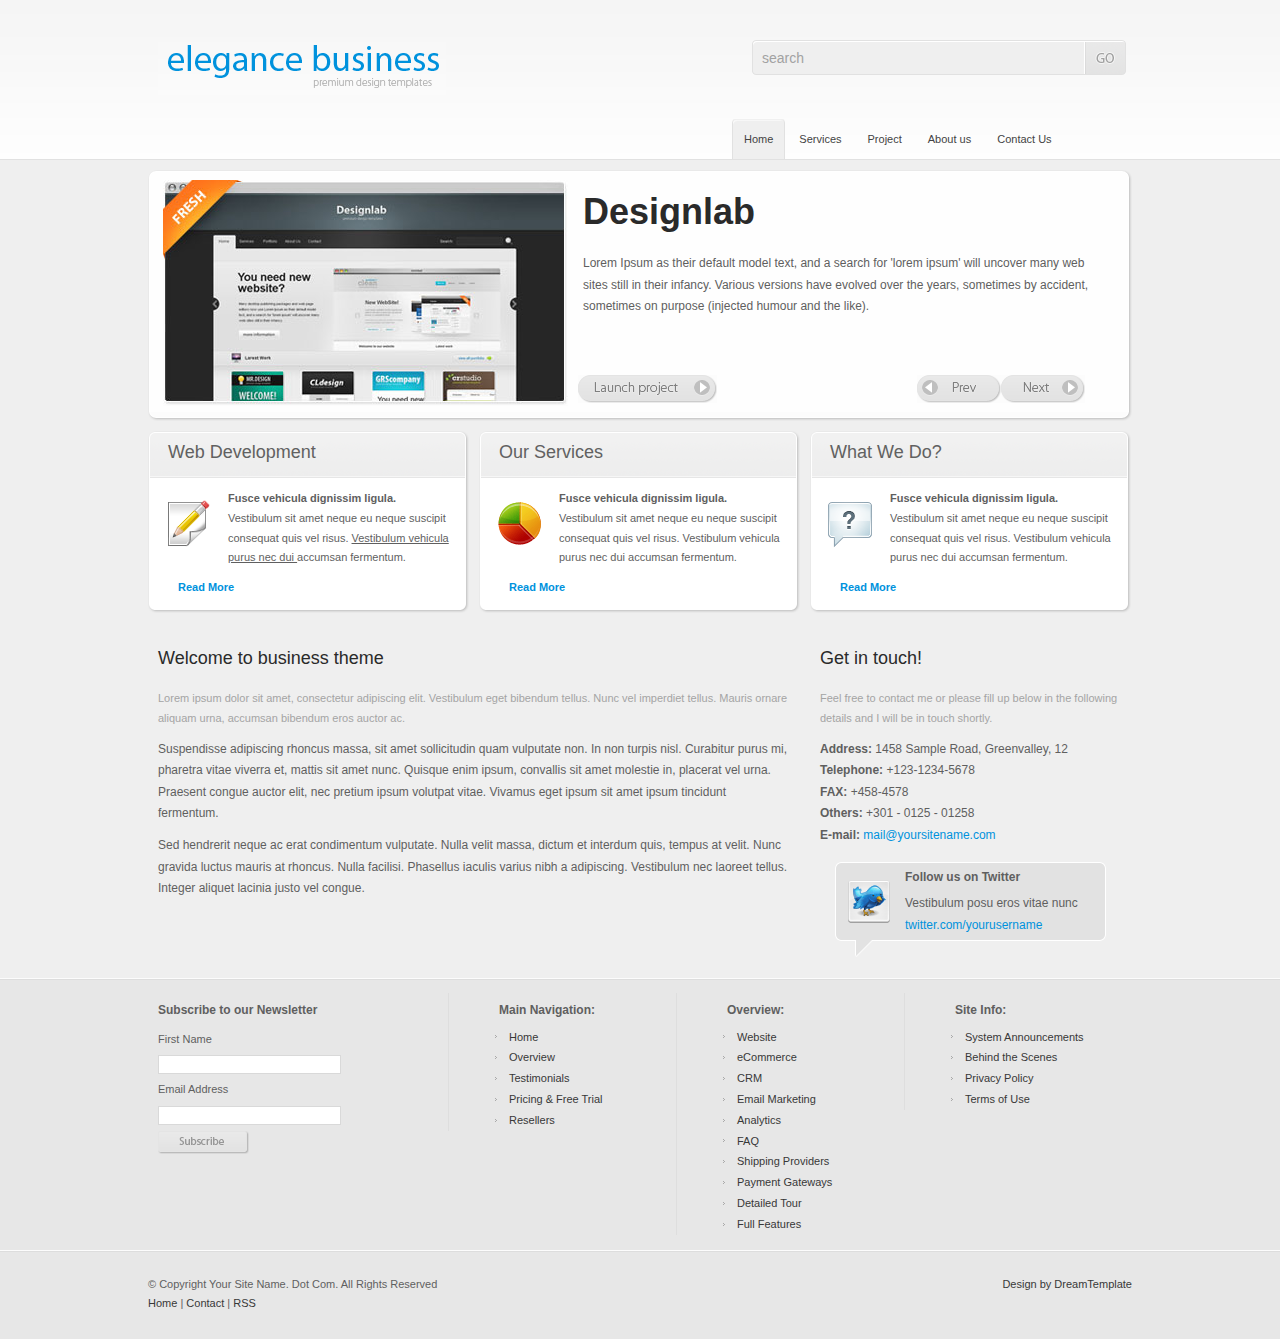
<file: Backup/simplyelegant/html/index.html>
<!DOCTYPE html PUBLIC "-//W3C//DTD XHTML 1.0 Transitional//EN" "http://www.w3.org/TR/xhtml1/DTD/xhtml1-transitional.dtd">
<html xmlns="http://www.w3.org/1999/xhtml">
<head>
<title>home</title>
<meta http-equiv="Content-Type" content="text/html; charset=UTF-8" />
<link href="style.css" rel="stylesheet" type="text/css" />
<script type="text/javascript" src="js/jquery.js"></script>
<script type="text/javascript" src="js/easySlider1.5.js"></script>
<script type="text/javascript" charset="utf-8">
// <![CDATA[
$(document).ready(function(){	
	$("#slider").easySlider({
		controlsBefore:	'<p id="controls">',
		controlsAfter:	'</p>',
		auto: true, 
		continuous: true
	});	
});
// ]]>
</script>
<style type="text/css">
#slider { margin:0; padding:0; list-style:none; }
#slider ul,
#slider li { margin:0; padding:0; list-style:none; }
/* 
    define width and height of list item (slide)
    entire slider area will adjust according to the parameters provided here
*/
#slider li { width:964px; height:231px; overflow:hidden; }
p#controls { margin:0; position:relative; }
#prevBtn,
#nextBtn { display:block; margin:0; overflow:hidden; width:84px; height:28px; position:absolute; left:758px; top:-36px; }
#nextBtn { left:842px; }
#prevBtn a { display:block; width:84px; height:28px; background:url(images/spacer.gif) no-repeat 0 0; }
#nextBtn a { display:block; width:84px; height:28px; background:url(images/spacer.gif) no-repeat 0 0; }
</style>
</head>
<body>
<div class="main">
  <div class="header">
    <div class="logo"><a href="index.html"><img src="images/logo.gif" width="288" height="55" border="0" alt="logo" /></a></div>
    <div class="search">
      <form id="form_search" name="form_search" method="post" action="">
        <label> <span>
          <input name="search_q" type="text" class="text" id="search_q" value="search" />
          </span>
          <input type="image" name="search_b" id="search_b" src="images/search_but.gif" class="button" />
        </label>
      </form>
    </div>
    <div class="menu">
      <ul>
        <li><a href="index.html" class="active"><span>Home</span></a></li>
        <li><a href="services.html"><span>Services</span></a></li>
        <li><a href="project.html"><span>Project</span></a></li>
        <li><a href="services.html"><span>About us</span></a></li>
        <li><a href="contact.html"><span>Contact Us</span></a></li>
      </ul>
    </div>
    <div class="clr"></div>
  </div>
  <div class="slider_bg">
    <div class="slider_t">
      <div class="slider_b">
        <div id="slider">
          <ul>
            <li>
              <p class="img"><a href="#"><img src="images/screen_1.jpg" alt="screen 1" width="405" height="226" /></a></p>
              <div class="button"><a href="#"><img src="images/but_launch_project.gif" alt="picture" width="139" height="28" border="0" /></a><span class="right_but"><img src="images/l_arrow.gif" alt="picture" width="84" height="28" border="0" /><img src="images/r_arrow.gif" alt="picture" width="84" height="28" border="0" /></span></div>
              <h2>Designlab</h2>
              <p>Lorem Ipsum as their default model text, and a search for 'lorem ipsum' will uncover many web sites still in their infancy. Various versions have evolved over the years, sometimes by accident, sometimes on purpose (injected humour and the like).</p>
            </li>
            <li>
              <p class="img"><img src="images/screen_2.jpg" alt="screen 2" width="405" height="226" /></p>
              <div class="button"><a href="#"><img src="images/but_launch_project.gif" alt="picture" width="139" height="28" border="0" /></a><span class="right_but"><a href="#"><img src="images/l_arrow.gif" alt="picture" width="84" height="28" border="0" /></a><a href="#"><img src="images/r_arrow.gif" alt="picture" width="84" height="28" border="0" /></a></span></div>
              <h2>Universal Business</h2>
              <p>Lorem Ipsum as their default model text, and a search for 'lorem ipsum' will uncover many web sites still in their infancy. Various versions have evolved over the years, sometimes by accident, sometimes on purpose (injected humour and the like).</p>
            </li>
            <li>
              <p class="img"><img src="images/screen_3.jpg" alt="screen 3" width="405" height="226" /></p>
              <div class="button"><a href="#"><img src="images/but_launch_project.gif" alt="picture" width="139" height="28" border="0" /></a><span class="right_but"><a href="#"><img src="images/l_arrow.gif" alt="picture" width="84" height="28" border="0" /></a><a href="#"><img src="images/r_arrow.gif" alt="picture" width="84" height="28" border="0" /></a></span></div>
              <h2>Business Style</h2>
              <p>Lorem Ipsum as their default model text, and a search for 'lorem ipsum' will uncover many web sites still in their infancy. Various versions have evolved over the years, sometimes by accident, sometimes on purpose (injected humour and the like).</p>
            </li>
          </ul>
        </div>
      </div>
    </div>
  </div>
  <div class="box_block">
    <div class="box">
      <div class="box_t">
        <div class="box_b">
          <h2>Web Development</h2>
          <img src="images/img_1.gif" alt="picture" width="50" height="50" />
          <p><strong>Fusce vehicula dignissim ligula. </strong><br />
            Vestibulum sit amet neque eu neque suscipit consequat quis vel risus. <a href="#">Vestibulum vehicula purus nec dui </a>accumsan fermentum. </p>
          <p><a href="#" class="more">Read More</a></p>
        </div>
      </div>
    </div>
    <div class="box">
      <div class="box_t">
        <div class="box_b">
          <h2>Our Services</h2>
          <img src="images/img_2.gif" alt="picture" width="50" height="50" />
          <p><strong>Fusce vehicula dignissim ligula. </strong><br />
            Vestibulum sit amet neque eu neque suscipit consequat quis vel risus. Vestibulum vehicula purus nec dui accumsan fermentum. </p>
          <p><a href="#" class="more">Read More</a></p>
        </div>
      </div>
    </div>
    <div class="box no_margin">
      <div class="box_t">
        <div class="box_b">
          <h2>What We Do?</h2>
          <img src="images/img_3.gif" alt="picture" width="50" height="50" />
          <p><strong>Fusce vehicula dignissim ligula. </strong><br />
            Vestibulum sit amet neque eu neque suscipit consequat quis vel risus. Vestibulum vehicula purus nec dui accumsan fermentum. </p>
          <p><a href="#" class="more">Read More</a></p>
        </div>
      </div>
    </div>
    <div class="clr"></div>
  </div>
  <div class="body">
    <div class="big_center">
      <h2>Welcome to business theme</h2>
      <p class="spec">Lorem ipsum dolor sit amet, consectetur adipiscing elit. Vestibulum eget bibendum tellus. Nunc vel imperdiet tellus. Mauris ornare aliquam urna, accumsan bibendum eros auctor ac.</p>
      <p>Suspendisse adipiscing rhoncus massa, sit amet sollicitudin quam vulputate non. In non turpis nisl. Curabitur purus mi, pharetra vitae viverra et, mattis sit amet nunc. Quisque enim ipsum, convallis sit amet molestie in, placerat vel urna. Praesent congue auctor elit, nec pretium ipsum volutpat vitae. Vivamus eget ipsum sit amet ipsum tincidunt fermentum.</p>
      <p>Sed hendrerit neque ac erat condimentum vulputate. Nulla velit massa, dictum et interdum quis, tempus at velit. Nunc gravida luctus mauris at rhoncus. Nulla facilisi. Phasellus iaculis varius nibh a adipiscing. Vestibulum nec laoreet tellus. Integer aliquet lacinia justo vel congue.</p>
    </div>
    <div class="right no_margin">
      <h2>Get in touch!</h2>
      <p class="spec">Feel free to contact me or please fill up below in the following details and I will be in touch shortly.</p>
      <p><strong>Address:</strong> 1458 Sample Road, Greenvalley, 12<br />
        <strong>Telephone:</strong> +123-1234-5678<br />
        <strong>FAX:</strong> +458-4578<br />
        <strong>Others:</strong> +301 - 0125 - 01258<br />
        <strong>E-mail:</strong> <a href="mailto:mail@yoursitename.com">mail@yoursitename.com</a></p>
      <div class="twitter"><p><strong>Follow us on Twitter</strong></p>
        <p>Vestibulum posu eros vitae nunc <a href="#">twitter.com/yourusername</a></p>
      </div>
    </div>
    <div class="clr"></div>
  </div>
</div>
<div class="footer">
  <div class="FBG">
    <div class="footer_resize">
      <div class="subscribe">
        <h2>Subscribe to our Newsletter</h2>
        <form id="form1" name="form1" method="post" action="">
          <p>First Name</p>
          <p>
            <label>
              <input name="first_name" type="text" class="text" id="first_name" />
            </label>
          </p>
          <p>Email Address</p>
          <p>
            <label>
              <input name="email_address" type="text" class="text" id="email_address" />
            </label>
          </p>
          <p>
            <label>
              <input type="image" name="imageField" id="imageField" src="images/but_subscribe.gif" />
            </label>
          </p>
        </form>
      </div>
      <div class="foot_nav">
        <h2>Main Navigation:</h2>
        <ul>
          <li><a href="#">Home</a></li>
          <li><a href="#">Overview</a></li>
          <li><a href="#">Testimonials</a></li>
          <li><a href="#">Pricing &amp; Free Trial</a></li>
          <li><a href="#">Resellers</a></li>
        </ul>
      </div>
      <div class="foot_nav">
        <h2>Overview:</h2>
        <ul>
          <li><a href="#">Website</a></li>
          <li><a href="#"> eCommerce</a></li>
          <li><a href="#"> CRM</a></li>
          <li><a href="#"> Email Marketing</a></li>
          <li><a href="#"> Analytics</a></li>
          <li><a href="#"> FAQ</a></li>
          <li><a href="#"> Shipping Providers</a></li>
          <li><a href="#"> Payment Gateways</a></li>
          <li><a href="#"> Detailed Tour</a></li>
          <li><a href="#"> Full Features</a><br />
          </li>
        </ul>
      </div>
      <div class="foot_nav">
        <h2>Site Info:</h2>
        <ul>
          <li><a href="#">System Announcements</a></li>
          <li><a href="#"> Behind the Scenes</a></li>
          <li><a href="#"> Privacy Policy</a></li>
          <li><a href="#"> Terms of Use</a></li>
        </ul>
      </div>
      <div class="clr"></div>
    </div>
  </div>
  <div class="FBG">
    <div class="footer_resize">
      <p class="leftt">© Copyright Your Site Name.  Dot Com. All Rights Reserved <br />
        <a href="#">Home</a> | <a href="#">Contact</a> | <a href="#">RSS</a> </p>
      <p class="rightt"><a href="http://dreamtemplate.com/"> Design by DreamTemplate </a></p>
      <div class="clr"></div>
    </div>
  </div>
</div>
</body>
</html>
</file>
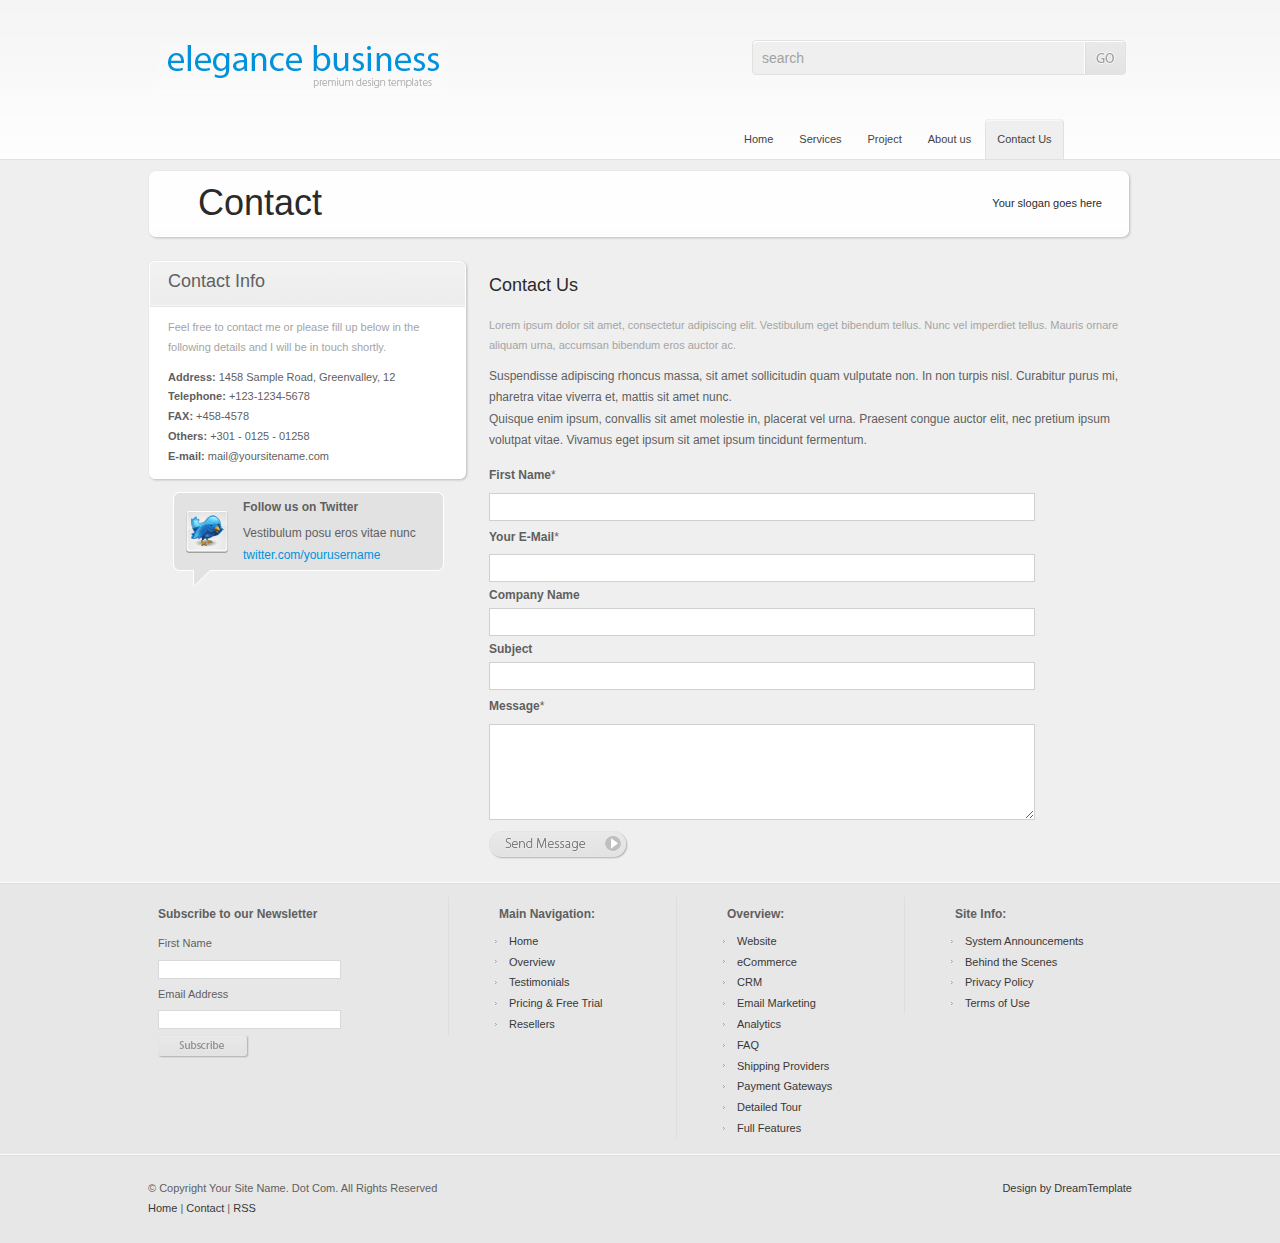
<file: Backup/simplyelegant/html/contact.html>
<!DOCTYPE html PUBLIC "-//W3C//DTD XHTML 1.0 Transitional//EN" "http://www.w3.org/TR/xhtml1/DTD/xhtml1-transitional.dtd">
<html xmlns="http://www.w3.org/1999/xhtml">
<head>
<title>contact</title>
<meta http-equiv="Content-Type" content="text/html; charset=UTF-8" />
<link href="style.css" rel="stylesheet" type="text/css" />
<script type="text/javascript" src="js/jquery.js"></script>
<script type="text/javascript">
// <![CDATA[
jQuery(document).ready(function(){
	$('#contactform').submit(function(){				  
		var action = $(this).attr('action');
		$.post(action, { 
			name: $('#name').val(),
			email: $('#email').val(),
			company: $('#company').val(),
			subject: $('#subject').val(),
			message: $('#message').val()
		},
			function(data){
				$('#contactform #submit').attr('disabled','');
				$('.response').remove();
				$('#contactform').before('<p class="response">'+data+'</p>');
				$('.response').slideDown();
				if(data=='Message sent!') $('#contactform').slideUp();
			}
		); 
		return false;
	});
});
// ]]>
</script>
</head>
<body>
<div class="main">
  <div class="header">
    <div class="logo"><a href="index.html"><img src="images/logo.gif" width="288" height="55" border="0" alt="logo" /></a></div>
    <div class="search">
      <form id="form_search" name="form_search" method="post" action="">
        <label> <span>
          <input name="search_q" type="text" class="text" id="search_q" value="search" />
          </span>
          <input type="image" name="search_b" id="search_b" src="images/search_but.gif" class="button" />
        </label>
      </form>
    </div>
    <div class="menu">
      <ul>
        <li><a href="index.html"><span>Home</span></a></li>
        <li><a href="services.html"><span>Services</span></a></li>
        <li><a href="project.html"><span>Project</span></a></li>
        <li><a href="services.html"><span>About us</span></a></li>
        <li><a href="contact.html" class="active"><span>Contact Us</span></a></li>
      </ul>
    </div>
    <div class="clr"></div>
  </div>
  <div class="slider_bg">
    <div class="slider_t">
      <div class="slider_b small">
        <div class="title_text">
          <p>Your slogan goes here</p>
          <h2>Contact </h2>
        </div>
      </div>
    </div>
  </div>
  <div class="body">
    <div class="left">
      <div class="box no_margin">
        <div class="box_t">
          <div class="box_b">
            <h2>Contact Info</h2>
            <p class="spec">Feel free to contact me or please fill up below in the following details and I will be in touch shortly.</p>
            <p><strong>Address:</strong> 1458 Sample Road, Greenvalley, 12<br />
              <strong>Telephone:</strong> +123-1234-5678<br />
              <strong>FAX:</strong> +458-4578<br />
              <strong>Others:</strong> +301 - 0125 - 01258<br />
              <strong>E-mail:</strong> <a href="mailto:mail@yoursitename.com">mail@yoursitename.com</a></p>
          </div>
        </div>
      </div>
      <div class="clr"></div>
      <div class="twitter">
        <p><strong>Follow us on Twitter</strong></p>
        <p>Vestibulum posu eros vitae nunc <a href="#">twitter.com/yourusername</a></p>
      </div>
    </div>
    <div class="big_center no_margin">
      <h2>Contact Us</h2>
      <p class="spec">Lorem ipsum dolor sit amet, consectetur adipiscing elit. Vestibulum eget bibendum tellus. Nunc vel imperdiet tellus. Mauris ornare aliquam urna, accumsan bibendum eros auctor ac.</p>
      <p>Suspendisse adipiscing rhoncus massa, sit amet sollicitudin quam vulputate non. In non turpis nisl. Curabitur purus mi, pharetra vitae viverra et, mattis sit amet nunc. <br />
      Quisque enim ipsum, convallis sit amet molestie in, placerat vel urna. Praesent congue auctor elit, nec pretium ipsum volutpat vitae. Vivamus eget ipsum sit amet ipsum tincidunt fermentum.    </p>
      <form action="contact.php" method="post" id="contactform">
        <ol>
          <li>
            <label for="name">First Name<a href="#">*</a><br />
            </label>
            <input name="name" class="text" id="name" />
          </li>
          <li>
            <label for="label2">Your e-mail<a href="#">*</a><br />
            </label>
            <input id="label2" name="name2" class="text" />
          </li>
          <li>
            <label for="email">Company Name<br />
            </label>
            <input id="email" name="email" class="text" />
          </li>
          <li>
            <label for="label">Subject<br />
            </label>
            <input id="label" name="email2" class="text" />
          </li>
          <li>
            <label for="message">Message<a href="#">*</a><br />
            </label>
            <textarea id="message" name="message" rows="6" cols="50"></textarea>
          </li>
          <li class="buttons">
            <input type="image" name="imageField2" id="imageField2" src="images/but_send_message.gif" />
          </li>
        </ol>
      </form>
    </div>
    <div class="clr"></div>
  </div>
</div>
<div class="footer">
  <div class="FBG">
    <div class="footer_resize">
      <div class="subscribe">
        <h2>Subscribe to our Newsletter</h2>
        <form id="form1" name="form1" method="post" action="">
          <p>First Name</p>
          <p>
            <label>
              <input name="first_name" type="text" class="text" id="first_name" />
            </label>
          </p>
          <p>Email Address</p>
          <p>
            <label>
              <input name="email_address" type="text" class="text" id="email_address" />
            </label>
          </p>
          <p>
            <label>
              <input type="image" name="imageField" id="imageField" src="images/but_subscribe.gif" />
            </label>
          </p>
        </form>
      </div>
      <div class="foot_nav">
        <h2>Main Navigation:</h2>
        <ul>
          <li><a href="#">Home</a></li>
          <li><a href="#">Overview</a></li>
          <li><a href="#">Testimonials</a></li>
          <li><a href="#">Pricing &amp; Free Trial</a></li>
          <li><a href="#">Resellers</a></li>
        </ul>
      </div>
      <div class="foot_nav">
        <h2>Overview:</h2>
        <ul>
          <li><a href="#">Website</a></li>
          <li><a href="#"> eCommerce</a></li>
          <li><a href="#"> CRM</a></li>
          <li><a href="#"> Email Marketing</a></li>
          <li><a href="#"> Analytics</a></li>
          <li><a href="#"> FAQ</a></li>
          <li><a href="#"> Shipping Providers</a></li>
          <li><a href="#"> Payment Gateways</a></li>
          <li><a href="#"> Detailed Tour</a></li>
          <li><a href="#"> Full Features</a><br />
          </li>
        </ul>
      </div>
      <div class="foot_nav">
        <h2>Site Info:</h2>
        <ul>
          <li><a href="#">System Announcements</a></li>
          <li><a href="#"> Behind the Scenes</a></li>
          <li><a href="#"> Privacy Policy</a></li>
          <li><a href="#"> Terms of Use</a></li>
        </ul>
      </div>
      <div class="clr"></div>
    </div>
  </div>
  <div class="FBG">
    <div class="footer_resize">
      <p class="leftt">© Copyright Your Site Name.  Dot Com. All Rights Reserved <br />
        <a href="#">Home</a> | <a href="#">Contact</a> | <a href="#">RSS</a> </p>
      <p class="rightt"><a href="http://dreamtemplate.com/"> Design by DreamTemplate </a></p>
      <div class="clr"></div>
    </div>
  </div>
</div>
</body>
</html>
</file>
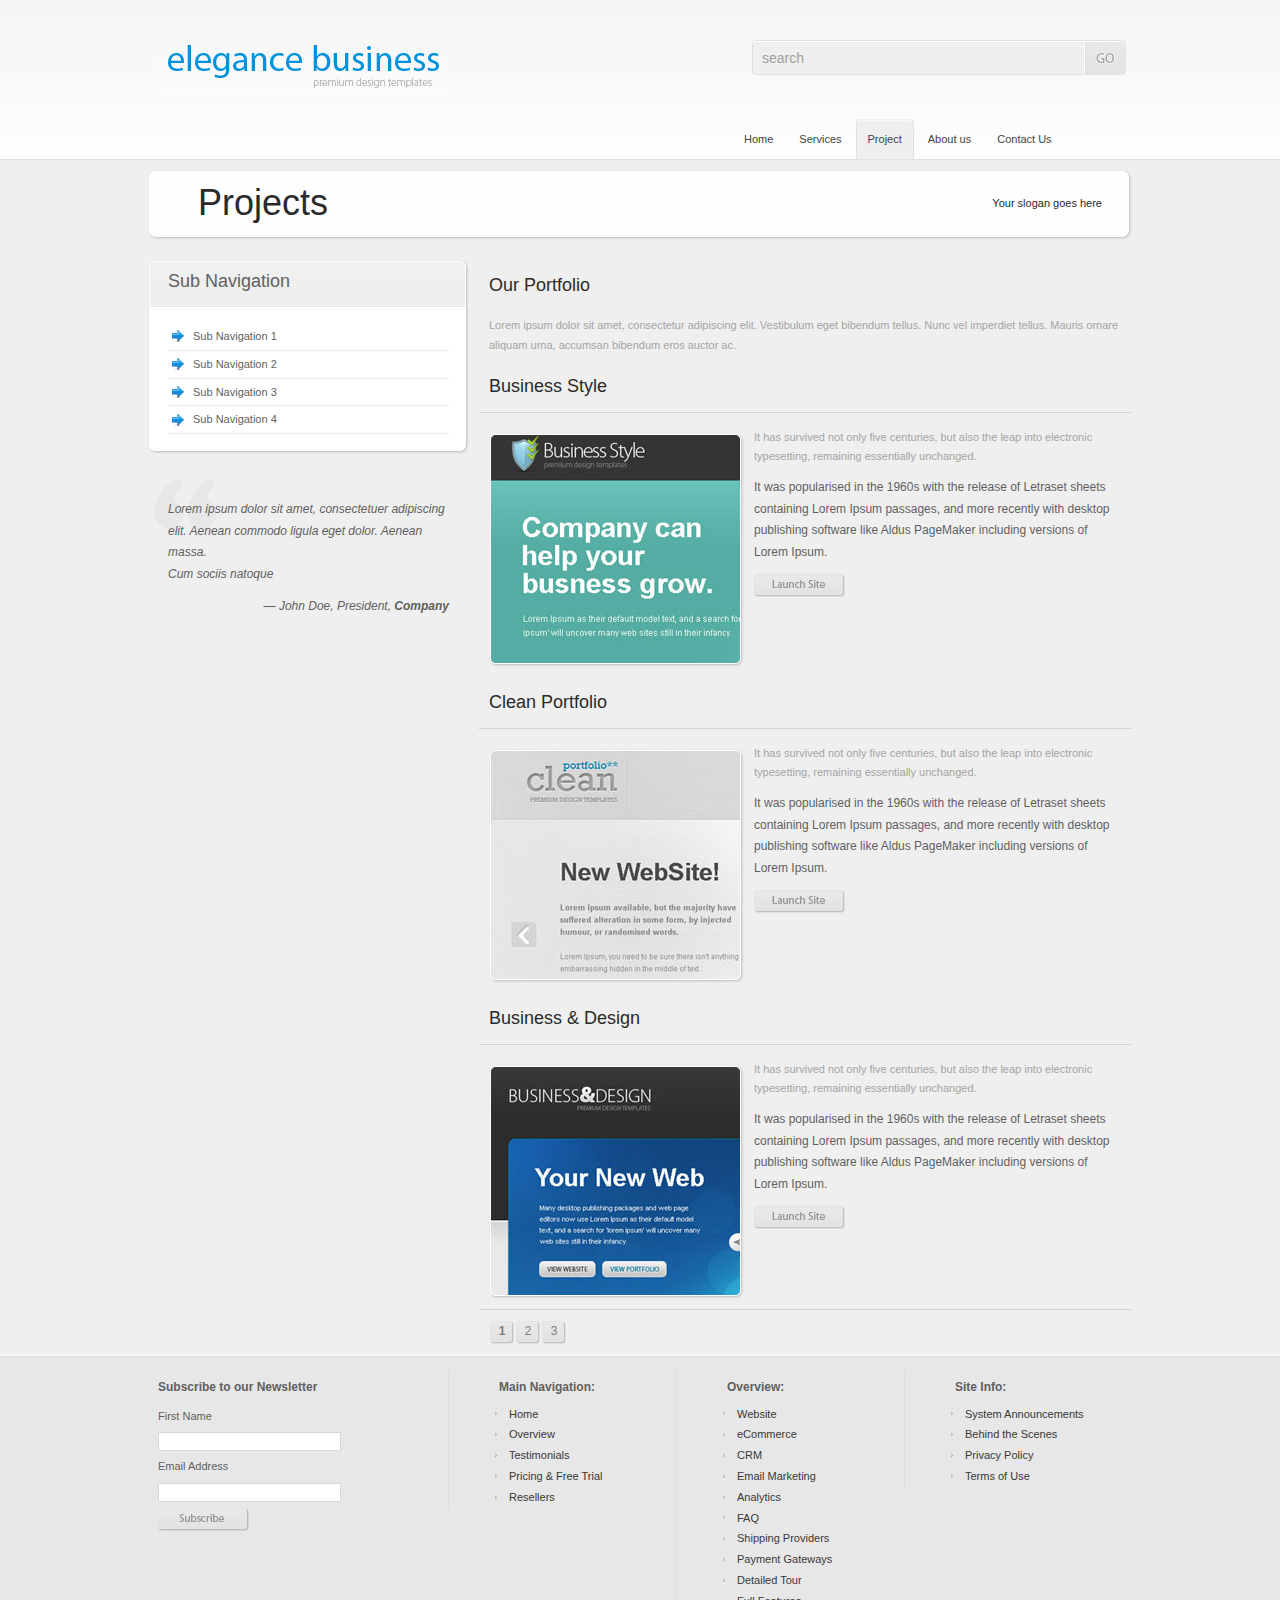
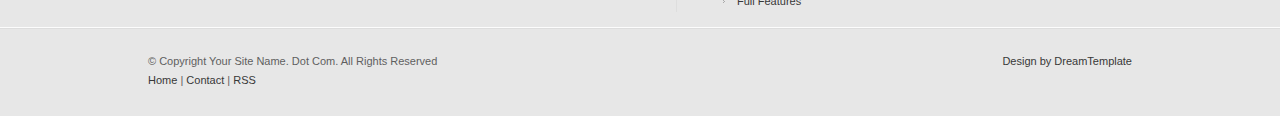
<file: Backup/simplyelegant/html/project.html>
<!DOCTYPE html PUBLIC "-//W3C//DTD XHTML 1.0 Transitional//EN" "http://www.w3.org/TR/xhtml1/DTD/xhtml1-transitional.dtd">
<html xmlns="http://www.w3.org/1999/xhtml">
<head>
<title>project</title>
<meta http-equiv="Content-Type" content="text/html; charset=UTF-8" />
<link href="style.css" rel="stylesheet" type="text/css" />
</head>
<body>
<div class="main">
  <div class="header">
    <div class="logo"><a href="index.html"><img src="images/logo.gif" width="288" height="55" border="0" alt="logo" /></a></div>
    <div class="search">
      <form id="form_search" name="form_search" method="post" action="">
        <label> <span>
          <input name="search_q" type="text" class="text" id="search_q" value="search" />
          </span>
          <input type="image" name="search_b" id="search_b" src="images/search_but.gif" class="button" />
        </label>
      </form>
    </div>
    <div class="menu">
      <ul>
        <li><a href="index.html"><span>Home</span></a></li>
        <li><a href="services.html"><span>Services</span></a></li>
        <li><a href="project.html" class="active"><span>Project</span></a></li>
        <li><a href="services.html"><span>About us</span></a></li>
        <li><a href="contact.html"><span>Contact Us</span></a></li>
      </ul>
    </div>
    <div class="clr"></div>
  </div>
  <div class="slider_bg">
    <div class="slider_t">
      <div class="slider_b small">
        <div class="title_text">
          <p>Your slogan goes here</p>
          <h2>Projects </h2>
        </div>
      </div>
    </div>
  </div>
  <div class="body">
    <div class="left">
      <div class="box no_margin">
        <div class="box_t">
          <div class="box_b">
            <h2>Sub Navigation</h2>
            <ul>
              <li><a href="#" class="active">Sub Navigation 1</a></li>
              <li><a href="#"> Sub Navigation 2</a></li>
              <li><a href="#"> Sub Navigation 3</a></li>
              <li><a href="#"> Sub Navigation 4</a></li>
            </ul>
          </div>
        </div>
      </div>
      <div class="clr"></div>
      <div class="testi">
        <p>Lorem ipsum dolor sit amet, consectetuer adipiscing elit. Aenean commodo ligula eget dolor. Aenean massa. <br />
          Cum sociis natoque&nbsp;</p>
        <p align="right">— John Doe, President, <strong>Company</strong></p>
      </div>
    </div>
    <div class="big_center no_margin">
      <h2>Our Portfolio</h2>
      <p class="spec">Lorem ipsum dolor sit amet, consectetur adipiscing elit. Vestibulum eget bibendum tellus. Nunc vel imperdiet tellus. Mauris ornare aliquam urna, accumsan bibendum eros auctor ac.</p>
      <h3>Business Style</h3>
      <img src="images/portfolio_1.jpg" alt="picture" width="255" height="234" class="img" />
      <p class="spec">It has survived not only five centuries, but also the leap into electronic typesetting, remaining essentially unchanged.</p>
      <p>It was popularised in the 1960s with the release of Letraset sheets containing Lorem Ipsum passages, and more recently with desktop publishing software like Aldus PageMaker including versions of Lorem Ipsum.</p>
      <p><a href="#"><img src="images/but_lunch_site.gif" alt="picture" width="91" height="23" border="0" /></a></p>
      <h3>Clean Portfolio</h3>
      <img src="images/portfolio_2.jpg" alt="picture" width="255" height="234" class="img" />
      <p class="spec">It has survived not only five centuries, but also the leap into electronic typesetting, remaining essentially unchanged.</p>
      <p>It was popularised in the 1960s with the release of Letraset sheets containing Lorem Ipsum passages, and more recently with desktop publishing software like Aldus PageMaker including versions of Lorem Ipsum.</p>
      <p><a href="#"><img src="images/but_lunch_site.gif" alt="picture" width="91" height="23" border="0" /></a></p>
      <h3>Business &amp; Design</h3>
      <img src="images/portfolio_3.jpg" alt="picture" width="255" height="234" class="img" />
      <p class="spec">It has survived not only five centuries, but also the leap into electronic typesetting, remaining essentially unchanged.</p>
      <p>It was popularised in the 1960s with the release of Letraset sheets containing Lorem Ipsum passages, and more recently with desktop publishing software like Aldus PageMaker including versions of Lorem Ipsum.</p>
      <p><a href="#"><img src="images/but_lunch_site.gif" alt="picture" width="91" height="23" border="0" /></a></p>
      <div class="lister">
        <ul>
          <li><a href="#" class="active">1</a></li>
          <li><a href="#">2</a></li>
          <li><a href="#">3</a></li>
        </ul>
      </div>
    </div>
    <div class="clr"></div>
  </div>
</div>
<div class="footer">
  <div class="FBG">
    <div class="footer_resize">
      <div class="subscribe">
        <h2>Subscribe to our Newsletter</h2>
        <form id="form1" name="form1" method="post" action="">
          <p>First Name</p>
          <p>
            <label>
              <input name="first_name" type="text" class="text" id="first_name" />
            </label>
          </p>
          <p>Email Address</p>
          <p>
            <label>
              <input name="email_address" type="text" class="text" id="email_address" />
            </label>
          </p>
          <p>
            <label>
              <input type="image" name="imageField" id="imageField" src="images/but_subscribe.gif" />
            </label>
          </p>
        </form>
      </div>
      <div class="foot_nav">
        <h2>Main Navigation:</h2>
        <ul>
          <li><a href="#">Home</a></li>
          <li><a href="#">Overview</a></li>
          <li><a href="#">Testimonials</a></li>
          <li><a href="#">Pricing &amp; Free Trial</a></li>
          <li><a href="#">Resellers</a></li>
        </ul>
      </div>
      <div class="foot_nav">
        <h2>Overview:</h2>
        <ul>
          <li><a href="#">Website</a></li>
          <li><a href="#"> eCommerce</a></li>
          <li><a href="#"> CRM</a></li>
          <li><a href="#"> Email Marketing</a></li>
          <li><a href="#"> Analytics</a></li>
          <li><a href="#"> FAQ</a></li>
          <li><a href="#"> Shipping Providers</a></li>
          <li><a href="#"> Payment Gateways</a></li>
          <li><a href="#"> Detailed Tour</a></li>
          <li><a href="#"> Full Features</a><br />
          </li>
        </ul>
      </div>
      <div class="foot_nav">
        <h2>Site Info:</h2>
        <ul>
          <li><a href="#">System Announcements</a></li>
          <li><a href="#"> Behind the Scenes</a></li>
          <li><a href="#"> Privacy Policy</a></li>
          <li><a href="#"> Terms of Use</a></li>
        </ul>
      </div>
      <div class="clr"></div>
    </div>
  </div>
  <div class="FBG">
    <div class="footer_resize">
      <p class="leftt">© Copyright Your Site Name.  Dot Com. All Rights Reserved <br />
        <a href="#">Home</a> | <a href="#">Contact</a> | <a href="#">RSS</a> </p>
      <p class="rightt"><a href="http://dreamtemplate.com/"> Design by DreamTemplate </a></p>
      <div class="clr"></div>
    </div>
  </div>
</div>
</body>
</html>
</file>
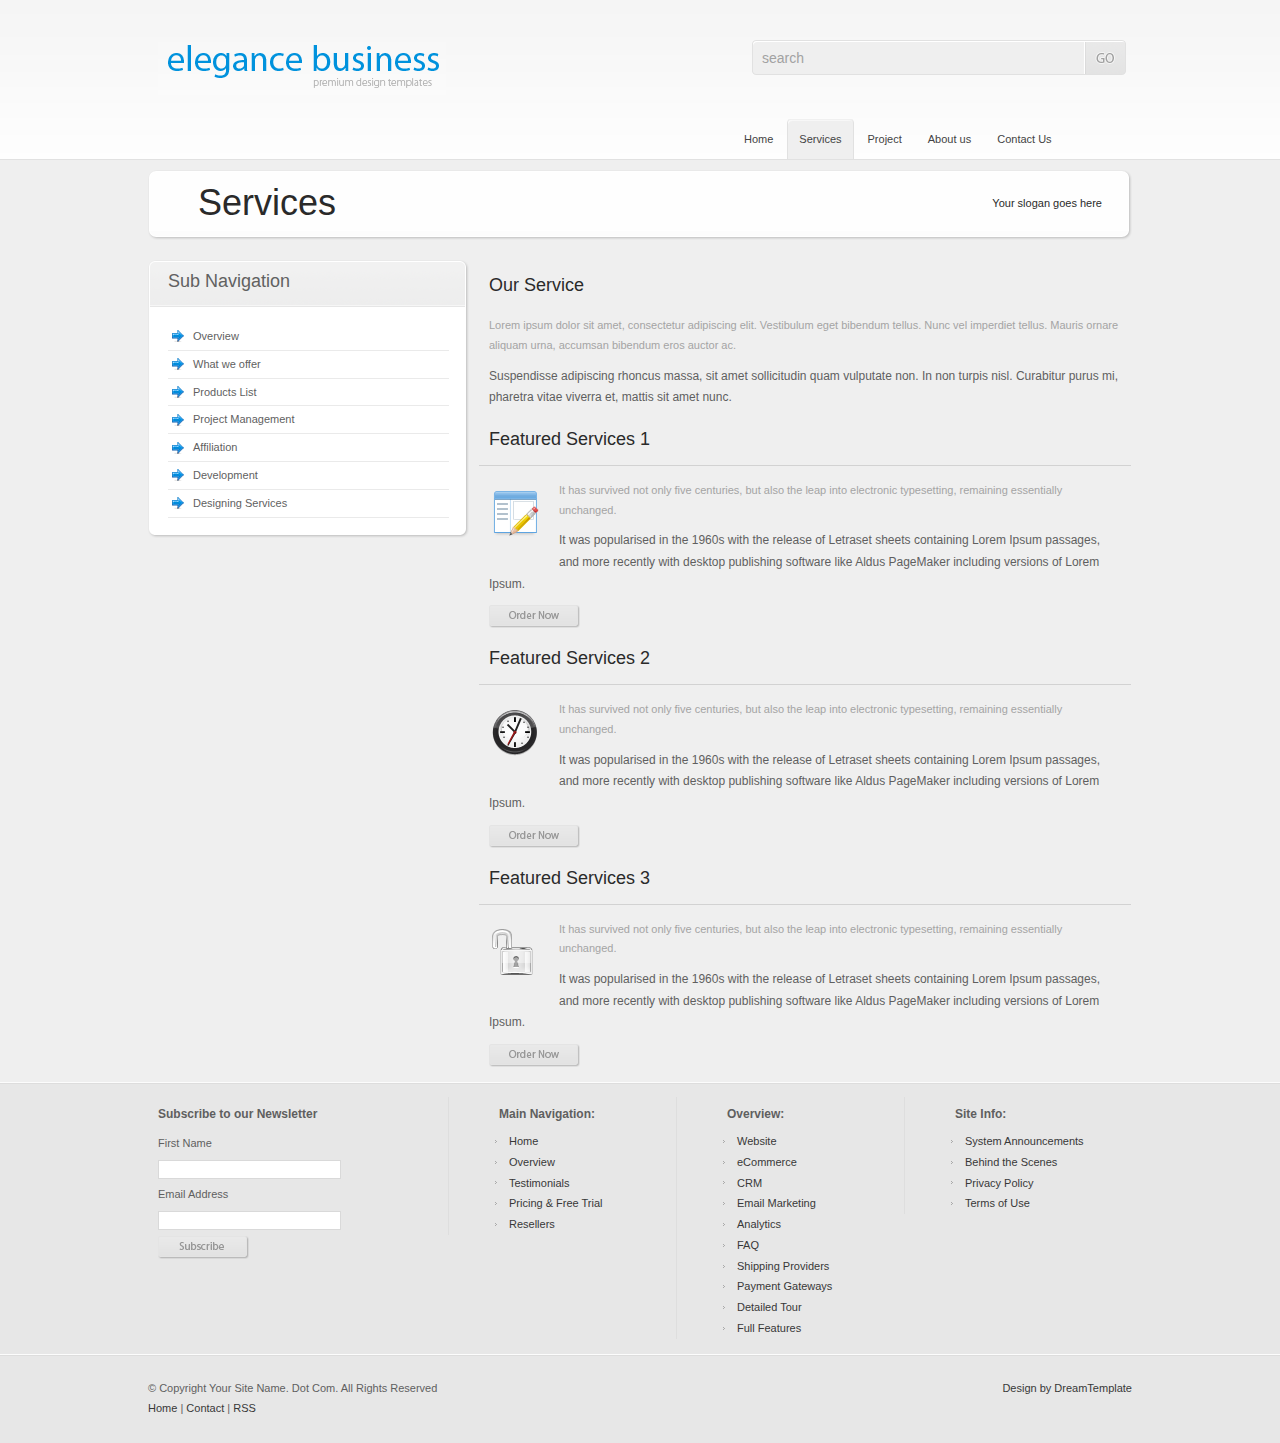
<file: Backup/simplyelegant/html/services.html>
<!DOCTYPE html PUBLIC "-//W3C//DTD XHTML 1.0 Transitional//EN" "http://www.w3.org/TR/xhtml1/DTD/xhtml1-transitional.dtd">
<html xmlns="http://www.w3.org/1999/xhtml">
<head>
<title>service</title>
<meta http-equiv="Content-Type" content="text/html; charset=UTF-8" />
<link href="style.css" rel="stylesheet" type="text/css" />
</head>
<body>
<div class="main">
  <div class="header">
    <div class="logo"><a href="index.html"><img src="images/logo.gif" width="288" height="55" border="0" alt="logo" /></a></div>
    <div class="search">
      <form id="form_search" name="form_search" method="post" action="">
        <label> <span>
          <input name="search_q" type="text" class="text" id="search_q" value="search" />
          </span>
          <input type="image" name="search_b" id="search_b" src="images/search_but.gif" class="button" />
        </label>
      </form>
    </div>
    <div class="menu">
      <ul>
        <li><a href="index.html"><span>Home</span></a></li>
        <li><a href="services.html" class="active"><span>Services</span></a></li>        
        <li><a href="project.html"><span>Project</span></a></li>
        <li><a href="services.html"><span>About us</span></a></li>
        <li><a href="contact.html"><span>Contact Us</span></a></li>
      </ul>
    </div>
    <div class="clr"></div>
  </div>
  <div class="slider_bg">
    <div class="slider_t">
      <div class="slider_b small">
        <div class="title_text">
          <p>Your slogan goes here</p>
          <h2>Services </h2>
        </div>
      </div>
    </div>
  </div>
  <div class="body">
     <div class="left">
      <div class="box no_margin">
        <div class="box_t">
          <div class="box_b">
            <h2>Sub Navigation</h2>
            <ul>
              <li><a href="#" class="active">Overview</a></li>
              <li><a href="#">What we offer</a></li>
              <li><a href="#">Products List</a></li>
              <li><a href="#">Project Management</a></li>
              <li><a href="#">Affiliation</a></li>
              <li><a href="#">Development</a></li>
              <li><a href="#">Designing Services</a></li>
            </ul>
          </div>
        </div>
      </div>
    </div>
    <div class="big_center no_margin">
      <h2>Our Service</h2>
      <p class="spec">Lorem ipsum dolor sit amet, consectetur adipiscing elit. Vestibulum eget bibendum tellus. Nunc vel imperdiet tellus. Mauris ornare aliquam urna, accumsan bibendum eros auctor ac.</p>
      <p>Suspendisse adipiscing rhoncus massa, sit amet sollicitudin quam vulputate non. In non turpis nisl. Curabitur purus mi, pharetra vitae viverra et, mattis sit amet nunc. </p>
      <h3>Featured Services 1</h3>
      <img src="images/service_1.png" alt="picture" width="60" height="60" class="img" />
      <p class="spec">It has survived not only five centuries, but also the leap into electronic typesetting, remaining essentially unchanged.</p>
      <p>It was popularised in the 1960s with the release of Letraset sheets containing Lorem Ipsum passages, and more recently with desktop publishing software like Aldus PageMaker including versions of Lorem Ipsum.</p>
      <p><a href="#"><img src="images/but_order_now.gif" alt="picture" width="91" height="23" border="0" /></a></p>
      <h3>Featured Services 2</h3>
      <img src="images/service_2.png" alt="picture" width="60" height="60" class="img" />
      <p class="spec">It has survived not only five centuries, but also the leap into electronic typesetting, remaining essentially unchanged.</p>
      <p>It was popularised in the 1960s with the release of Letraset sheets containing Lorem Ipsum passages, and more recently with desktop publishing software like Aldus PageMaker including versions of Lorem Ipsum.</p>
      <p><a href="#"><img src="images/but_order_now.gif" alt="picture" width="91" height="23" border="0" /></a></p>
      <h3>Featured Services 3</h3>
      <img src="images/service_3.png" alt="picture" width="60" height="60" class="img" />
      <p class="spec">It has survived not only five centuries, but also the leap into electronic typesetting, remaining essentially unchanged.</p>
      <p>It was popularised in the 1960s with the release of Letraset sheets containing Lorem Ipsum passages, and more recently with desktop publishing software like Aldus PageMaker including versions of Lorem Ipsum.</p>
      <p><a href="#"><img src="images/but_order_now.gif" alt="picture" width="91" height="23" border="0" /></a></p>
    </div>
    <div class="clr"></div>
  </div>
</div>
<div class="footer">
  <div class="FBG">
    <div class="footer_resize">
      <div class="subscribe">
        <h2>Subscribe to our Newsletter</h2>
        <form id="form1" name="form1" method="post" action="">
          <p>First Name</p>
          <p>
            <label>
              <input name="first_name" type="text" class="text" id="first_name" />
            </label>
          </p>
          <p>Email Address</p>
          <p>
            <label>
              <input name="email_address" type="text" class="text" id="email_address" />
            </label>
          </p>
          <p>
            <label>
              <input type="image" name="imageField" id="imageField" src="images/but_subscribe.gif" />
            </label>
          </p>
        </form>
      </div>
      <div class="foot_nav">
        <h2>Main Navigation:</h2>
        <ul>
          <li><a href="#">Home</a></li>
          <li><a href="#">Overview</a></li>
          <li><a href="#">Testimonials</a></li>
          <li><a href="#">Pricing &amp; Free Trial</a></li>
          <li><a href="#">Resellers</a></li>
        </ul>
      </div>
      <div class="foot_nav">
        <h2>Overview:</h2>
        <ul>
          <li><a href="#">Website</a></li>
          <li><a href="#"> eCommerce</a></li>
          <li><a href="#"> CRM</a></li>
          <li><a href="#"> Email Marketing</a></li>
          <li><a href="#"> Analytics</a></li>
          <li><a href="#"> FAQ</a></li>
          <li><a href="#"> Shipping Providers</a></li>
          <li><a href="#"> Payment Gateways</a></li>
          <li><a href="#"> Detailed Tour</a></li>
          <li><a href="#"> Full Features</a><br />
          </li>
        </ul>
      </div>
      <div class="foot_nav">
        <h2>Site Info:</h2>
        <ul>
          <li><a href="#">System Announcements</a></li>
          <li><a href="#"> Behind the Scenes</a></li>
          <li><a href="#"> Privacy Policy</a></li>
          <li><a href="#"> Terms of Use</a></li>
        </ul>
      </div>
      <div class="clr"></div>
    </div>
  </div>
  <div class="FBG">
    <div class="footer_resize">
      <p class="leftt">© Copyright Your Site Name.  Dot Com. All Rights Reserved <br />
        <a href="#">Home</a> | <a href="#">Contact</a> | <a href="#">RSS</a> </p>
      <p class="rightt"><a href="http://dreamtemplate.com/"> Design by DreamTemplate </a></p>
      <div class="clr"></div>
    </div>
  </div>
</div>
</body>
</html>
</file>
<file: Backup/simplyelegant/html/style.css>
@charset "utf-8";
body { margin:0; padding:0; width:100%; background:#efefef url(images/bg.gif) repeat-x;}
html { padding:0; margin:0;}

/* main */
.main { width:984px; padding:0; margin:0 auto; }

/********** header **********/
.header { width:984px; height:160px;}
/* logo */
.logo { float:left; padding:0; margin:40px 0 0 10px; width:288px; height:55px;}
/* search */
.search { float:right; padding:0; margin:40px 0 0 10px; width:380px;}
.search form { margin:0; padding:0;}
.search input { float:left; border:0;}
.search span { float:left; background:url(images/search_bg.gif) no-repeat left; width:332px; height:35px;}
.search input.text { background:none; width:312px; height:15px; padding:10px; color:#a2a2a2; font:normal 14px Arial, Helvetica, sans-serif;}
.search input.button { float:left;}
/* menu */	
.menu { padding:0; margin:0; width:400px; float:right; height:85px;}
.menu ul { padding:44px 0 0 0; margin:0; list-style:none; border:0; height:41px;}
.menu ul li { float:left; margin:0; padding:0; border:0;}
.menu ul li a { float:left; margin:0 2px 0 0; padding:14px 0 14px 0; color:#434343; font:normal 11px Arial, Helvetica, sans-serif; text-decoration:none;}
.menu ul li a span { padding:14px 12px 14px 12px;}
.menu ul li a:hover {  background:url(images/r_menu.gif) no-repeat right;}
.menu ul li a:hover span { background:url(images/l_menu.gif) no-repeat left;}
.menu ul li a.active {  background:url(images/r_menu.gif) no-repeat right;}
.menu ul li a.active span { background:url(images/l_menu.gif) no-repeat left;}

/********** slider **********/
.slider_bg { background:url(images/slider_bg.gif) repeat-y; margin:10px auto; padding:0; width:984px;}
.slider_t { background:url(images/slider_t.gif) top no-repeat;}
.slider_b { background:url(images/slider_b.gif) bottom no-repeat; padding:10px; height:231px;}
.slider_t .small { height:50px;}
.title_text h2 { padding:2px 10px 0 40px; margin:0; color:#2a2a2a; font:normal 36px Arial, Helvetica, sans-serif;}
.title_text p { float:right; padding:6px 20px 0 10px; color:#2a2a2a; font:normal 11px Arial, Helvetica, sans-serif;}

/*simple text*/
#slider p.img { float:left; padding:0 10px 0 0; margin:0 5px; line-height:0;}
#slider p.img img { padding:0; margin:0; border:0;}
#slider h2 { font:bold 36px Arial, Helvetica, sans-serif; color:#2a2a2a; margin:0; padding:10px; line-height:1.2em;}
#slider p {font:normal 12px Arial, Helvetica, sans-serif; color:#5f5f5f; margin:0; padding:10px; line-height:1.8em;}

#slider div.button { clear:right; float:left; margin:0 0 0 420px; width:520px; margin-top:-31px;}
#slider div.button .right_but { margin:0 0 0 200px;}

/* body */
.body { width:984px; clear:both;}
.left { width:321px; float:left; margin:0 10px 0 0; padding:10px 0;}
.big_center { width:652px; float:left; margin:0 10px 0 0; padding:10px 0;}
.right { width:321px; float:left; padding:10px 0;}

.body h2 { color:#2a2a2a; font:normal 18px Arial, Helvetica, sans-serif; padding:15px 10px; margin:0;}
.body h3 { color:#2a2a2a; font:normal 18px Arial, Helvetica, sans-serif; padding:15px 10px; margin:0 0 10px 0; border-bottom:1px solid #d2d2d2; clear:both;}
.body p { color:#5f5f5f; font:normal 12px Arial, Helvetica, sans-serif; line-height:1.8em; padding:5px 10px; margin:0;}
.body p.spec { color:#a4a4a4; font:normal 11px Arial, Helvetica, sans-serif; line-height:1.8em;}
.body a { color:#0092dd; font:normal 12px Arial, Helvetica, sans-serif; line-height:1.8em; text-decoration:none;}
.body a:hover { text-decoration:underline;}
.body img.img { float:left; padding:10px;}

/* box_block */
.box_block { width:984px; clear:both; padding:0 0 10px 0;}
.box { width:321px; margin:0 10px 0 0; float:left; background:url(images/box_bg.gif) repeat-y;}
.box .box_t { background:url(images/box_t.gif) no-repeat top;}
.box .box_b { background:url(images/box_b.gif) no-repeat bottom; padding:0 0 10px 0;}
.box h2 { margin:0 0 10px 0; padding:11px 0 11px 20px; color:#616161; font:normal 18px Arial, Helvetica, sans-serif;}
.box img { float:left; padding:15px;}
.box p { padding:5px 20px; margin:0; font:normal 11px Arial, Helvetica, sans-serif; color:#5f5f5f; line-height:1.8em;}
.box a { font:normal 11px Arial, Helvetica, sans-serif; color:#5f5f5f; line-height:1.8em;}
.box a.more { padding:0 10px; font:bold 11px Arial, Helvetica, sans-serif; color:#0092dd; line-height:1.8em; text-decoration:none;}

.box ul { padding:10px 20px; margin:0; list-style:none;}
.box ul li { background:url(images/sub_nav.gif) no-repeat left; margin:0; padding:3px 0 3px 25px; border-bottom:1px solid #eaeaea;}

/* twitter */
.twitter { background:url(images/twitter_bg_s.gif) no-repeat; width:271px; height:96px; margin:10px auto;}
.twitter p { padding:5px 10px 0 70px; margin:0;}

/* testi */
.testi { margin:20px 0; padding:20px 10px; background:url(images/testi.gif) no-repeat top left;}
.testi p { font-style:italic;}

/* lister */
.lister { clear:both; border-top:1px solid #d2d2d2; padding:10px;}
.lister ul { margin:0; padding:0; list-style:none;}
.lister ul li { background:url(images/lister.gif) no-repeat; float:left; width:24px; height:23px; margin:1px; text-align:center;}
.lister ul li a { color:#7d7d7d;}
.lister ul li a:hover { text-decoration:underline;}
.lister ul li a.active { font-weight:bold;}

/********** contact form **********/
#contactform { margin:0; padding:5px 10px;}
#contactform * { color:#5f5f5f;}
#contactform ol { margin:0; padding:0; list-style:none;}
#contactform li { margin:0; padding:0; background:none; border:none; display:block;}
#contactform li.buttons { margin:5px 0 5px 0;}
#contactform label { margin:0; width:110px; display:block; padding:3px 0; font:bold 12px Arial, Helvetica, sans-serif; color:#5f5f5f; text-transform:capitalize;}
#contactform label span { display:block; font:normal 10px Arial, Helvetica, sans-serif;}
#contactform input.text { width:540px; border:1px solid #d0d0d0; margin:3px 0; padding:5px 2px; height:16px; background:#ffffff;}
#contactform textarea { width:540px; border:1px solid #d0d0d0; margin:3px 0; padding:2px; background:#ffffff;}
#contactform li.buttons input { padding:3px 0; margin:0; border:0; color:#FFF;}
p.response { text-align:center; color:red; font:bold 11px Arial, Helvetica, sans-serif; line-height:1.8em; width:auto;}

/*************footer**********/
.footer {padding:0; background:#e7e7e7; margin:0;}
.footer_resize { width:984px; margin:0 auto; padding:5px 0;}
.footer p { font:normal 11px  Arial, Helvetica, sans-serif; color:#5f5f5f; padding:3px 10px; margin:0; line-height:1.8em; }
.footer a { font:normal 11px Arial, Helvetica, sans-serif; color:#383838; line-height:1.8em; text-decoration:none;}
.footer a:hover { text-decoration:underline;}
.footer p.leftt { text-align:left; width:50%; margin:10px 0; padding:10px 0; float:left;} 
.footer p.rightt { text-align:right; width:50%; margin:10px 0; padding:10px 0; float:right;} 
/*FBG*/
.FBG {padding:0; margin:0; background:url(images/line.gif) top repeat-x;}
.FBG h2 { font:bold 12px Arial, Helvetica, sans-serif; color:#5f5f5f; padding:10px; margin:0;}
.FBG .foot_nav { float:left; width:187px; border-left:1px solid #dedede; padding:0 0 0 40px; margin:10px 0;}
.FBG .subscribe { float:left; width:300px; margin:10px 0;}
.FBG .subscribe input.text { border:1px solid #d9d9d9; background:#FFF;}
.FBG ul { margin:0; padding:0; list-style:none;}
.FBG ul li { background:url(images/foot_nav_sm.gif) no-repeat left; padding:0 20px; margin:0;}

.no_margin { margin:0;}
p.clr, .clr { clear:both; padding:0; margin:0; background:none;}
li.bg, .bg { clear:both; border-top:1px solid #e0e0e0; padding:0; margin:5px 0; background:none;}
</file>
